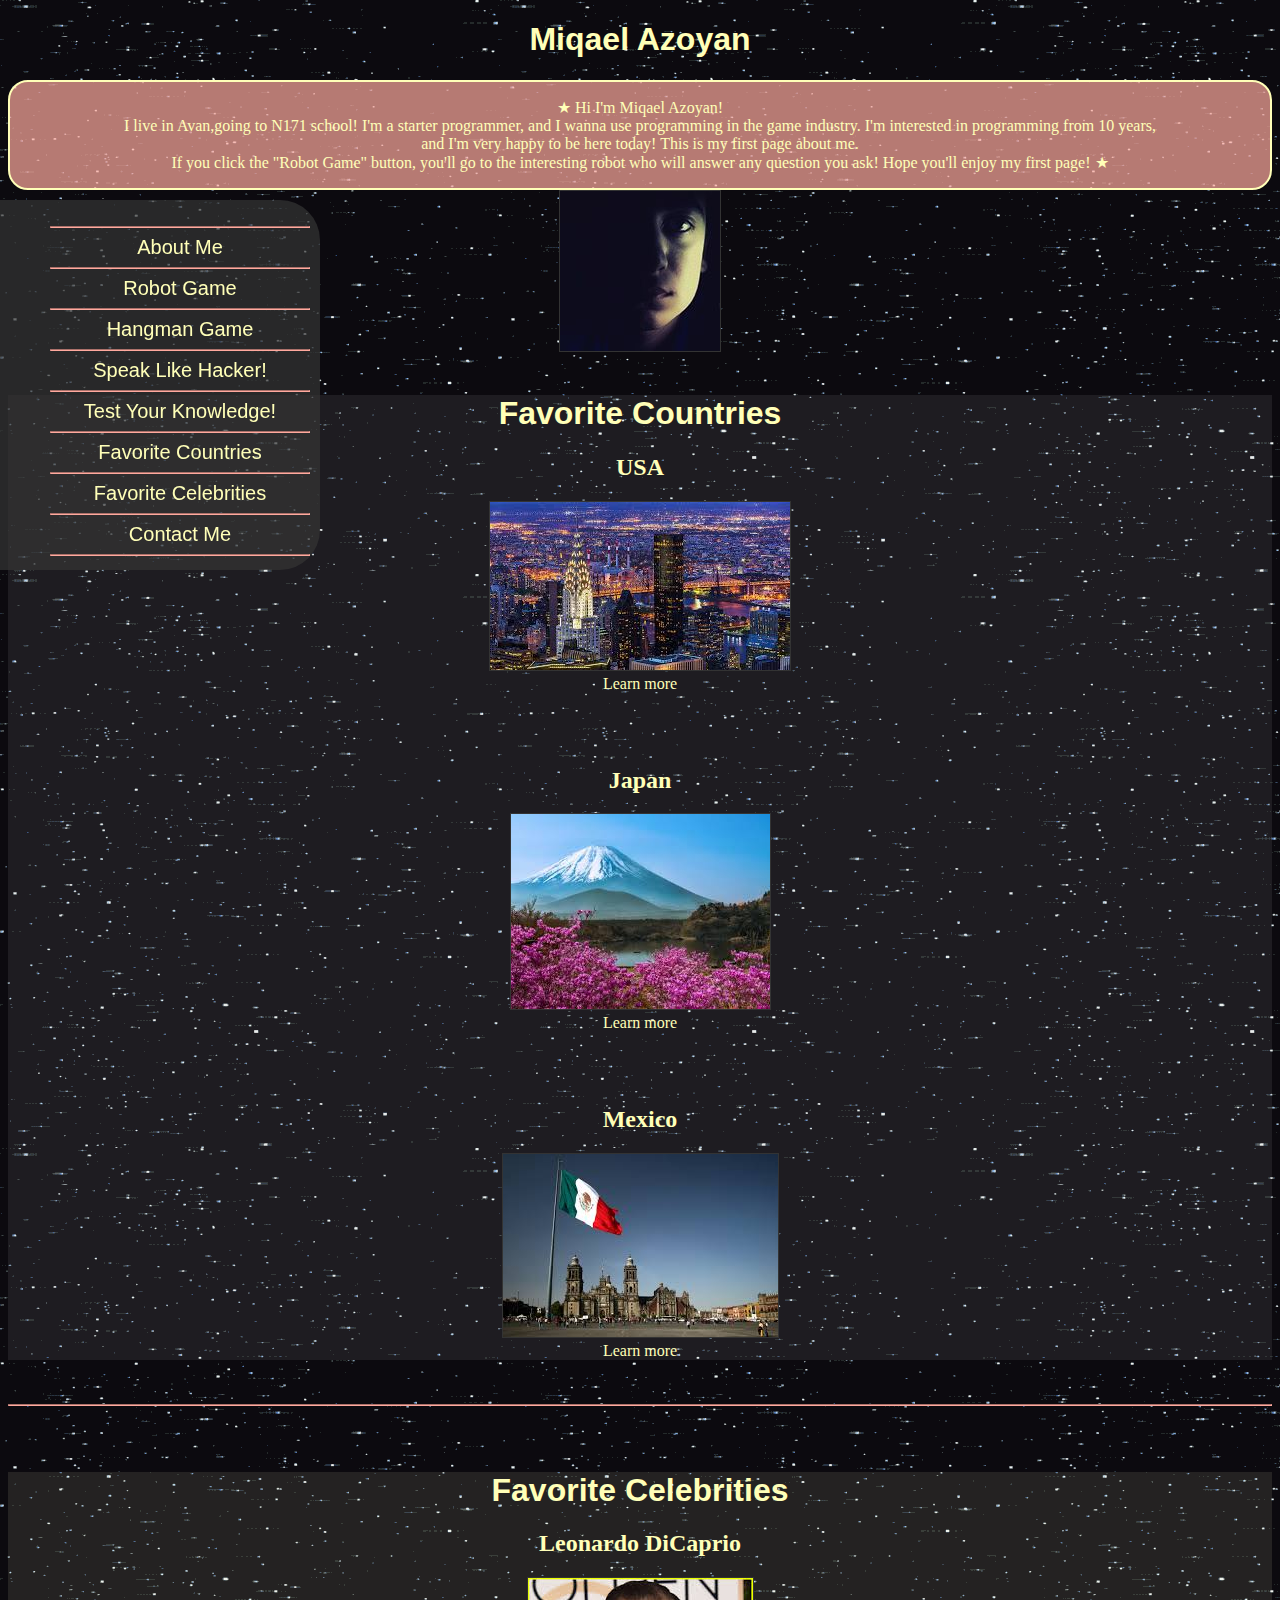
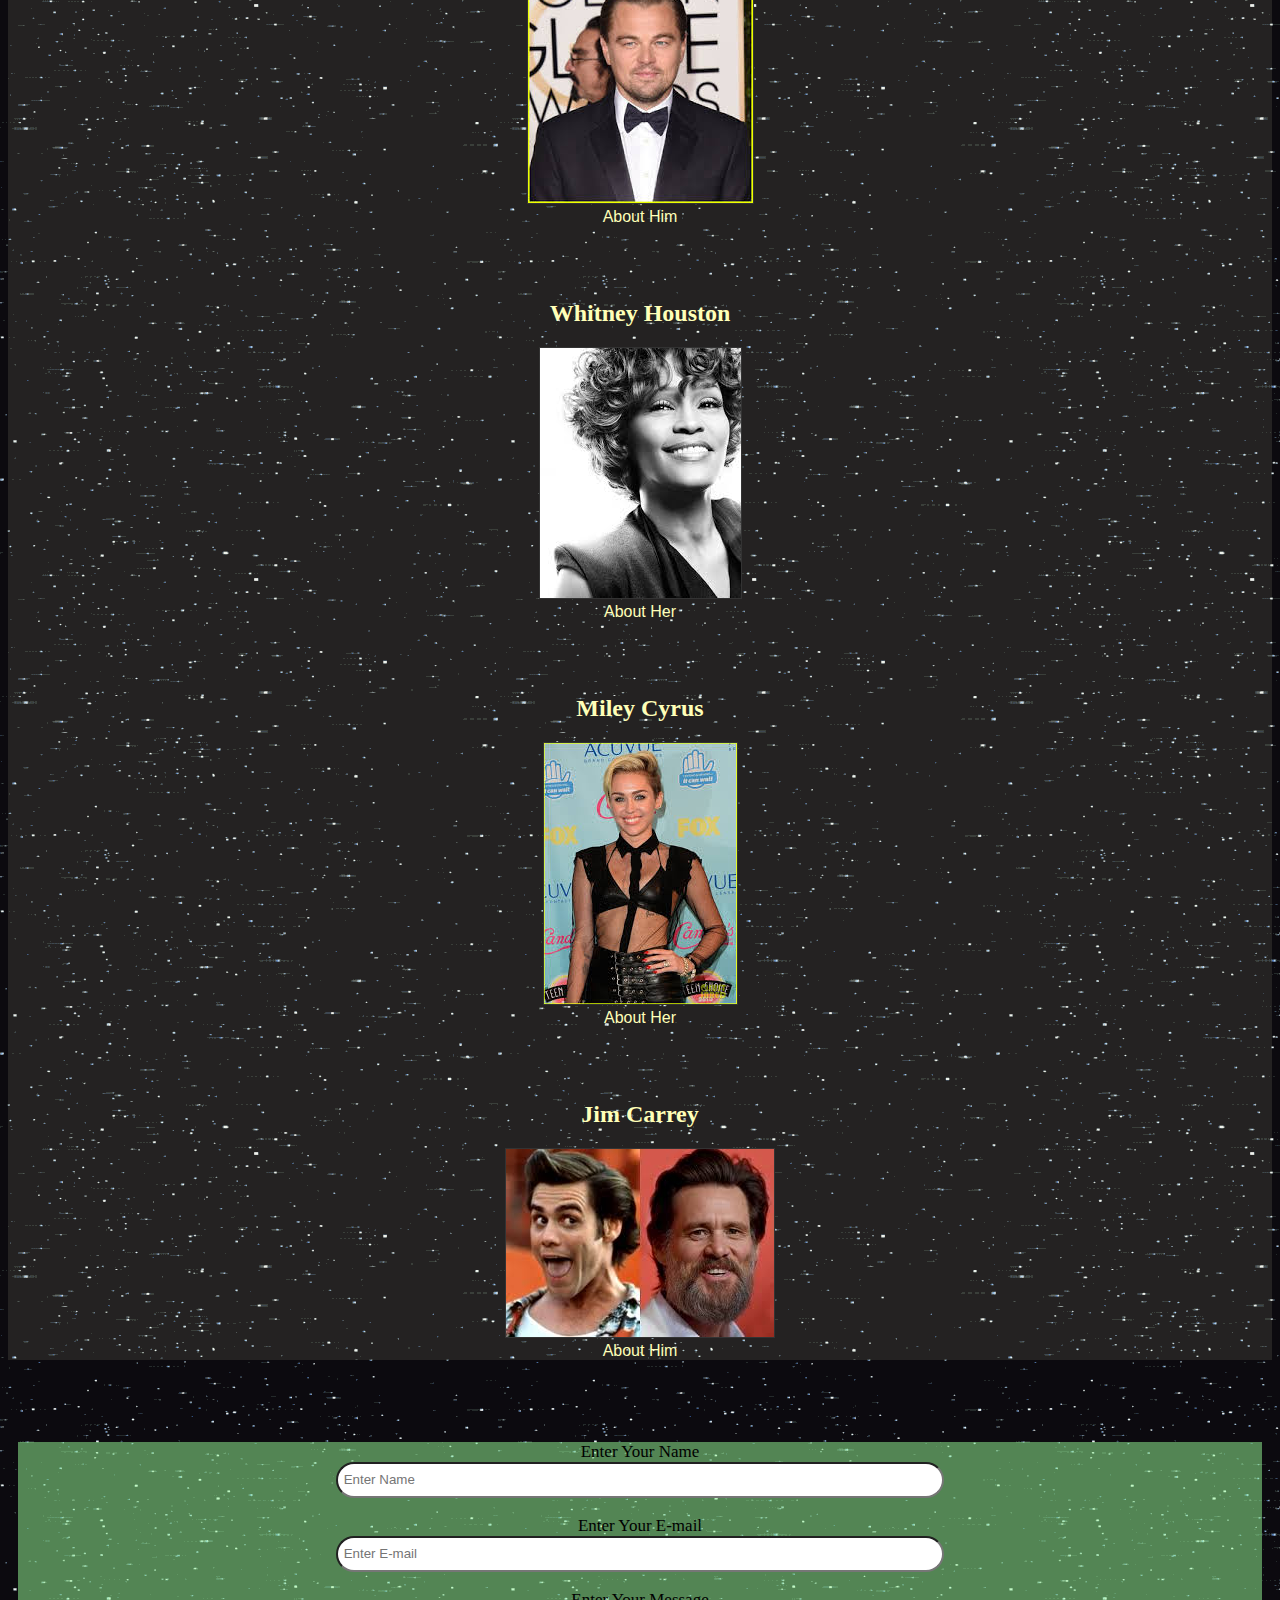
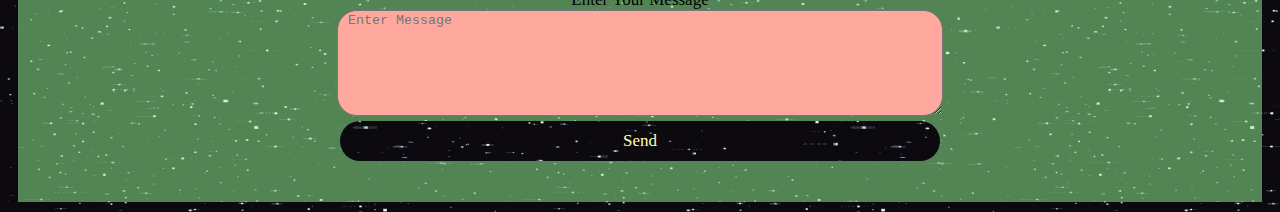
<file: Site/index.html>
<!DOCTYPE html>
<html>

<head>

<link rel="stylesheet" type="text/css" href="index.css">

<title>My Page</title>

</head>

<body>

<nav>

<ul style="list-style-type: none">
<hr >
<li><a href="#about">About Me</a></li>
<hr />
<li><a href="Site.html" target="-blank">Robot Game</a></li>
<hr >
<li><a href="Hangman.html" target="-blank">Hangman Game</a></li>
<hr >
<li><a href="HackerSpeak.html" target="-blank">Speak Like Hacker!</a></li>
<hr >
<li><a href="Test Game.html" target="-blank">Test Your Knowledge!</a></li>
<hr >
<li><a href="#countryDiv">Favorite Countries</a></li>
<hr >
<li><a href="#celebrityDiv">Favorite  Celebrities</a></li>
<hr >
<li><a href="https://mail.google.com/mail/u/0/#search/miqulazoyan%40gmail.com" target="-blank">Contact Me</a></li>
<hr >
</ul>

</nav>

<h1 id="about">Miqael Azoyan</h1>

<main>
<span><p> &bigstar; Hi I'm Miqael Azoyan!<br >  I live in Avan,going to N171 school! I'm a starter programmer, and I wanna use programming in the game industry. I'm interested in programming from 10 years,<br >  and I'm very happy to be here today! This is my first page about me. <br >  If you click the "Robot Game" button, you'll go to the interesting robot who will answer any question you ask! Hope you'll enjoy my first page! &bigstar;</p></span>
</main>

<span>
<img src="img/Me.jpg">
</span>

<br ><br >
<div id="countryDiv">
<h1 id="h1">Favorite Countries</h1>
<span><h2> USA </h2>
<a class="countries" href="https://en.wikipedia.org/wiki/United_States" target="-blank"><img src="img/USA.jpg"><br >Learn more</a></span><br ><br ><br ><br >

<span><h2>Japan</h2>
<a class="countries" href="https://en.wikipedia.org/wiki/Japan" target="-blank"><img src="img/JAPAN.jpg"><br >Learn more</a></span><br ><br ><br ><br >

<span><h2>Mexico</h2>
<a class="countries" href="https://en.wikipedia.org/wiki/Mexico" target="-blank"><img src="img/MEXICO.jpg"><br >Learn more</a></span>
</div><br ><br ><hr >

<br ><br >
<div id="celebrityDiv">
<h1>Favorite Celebrities</h1>
<span><h2>Leonardo DiCaprio</h2>
<a href="https://en.wikipedia.org/wiki/Leonardo_DiCaprio" target="-blank"><img src="img/Leo.jpg"><br >About Him</a></span><br ><br ><br ><br>

<span><h2>Whitney Houston</h2>
<a href="https://en.wikipedia.org/wiki/Whitney_Houston" target="-blank"><img src="img/White.jpg"><br >About Her</a></span><br ><br ><br ><br>

<span><h2>Miley Cyrus</h2>
<a href="https://en.wikipedia.org/wiki/Miley_Cyrus" target="-blank"><img src="img/Milk.jpg"><br >About Her</a></span><br><br ><br ><br >

<span><h2>Jim Carrey</h2>
<a href="https://en.wikipedia.org/wiki/Jim_Carrey" target="-blank"><img src="img/Jim.jpg"><br >About Him</a></span>
</div>

<br ><br ><br ><br >
<footer>
<div id="foot">
<span id="footSpan">
<label>Enter Your Name<br >
<input type="text" name="names" id="names" placeholder=" Enter Name">
</label>
<br >
<br >
<label>Enter Your E-mail<br >
<input type="text" name="email" id="names" placeholder=" Enter E-mail">
</label>
<br >
<br >
<label>Enter Your Message<br >
<textarea id="comment" name="comment" placeholder=" Enter Message">
</textarea>
</label>
<br >
<button type="submit" value="Submit">Send</button>
</span>
</div>
</footer>

<body>

</html>
</file>
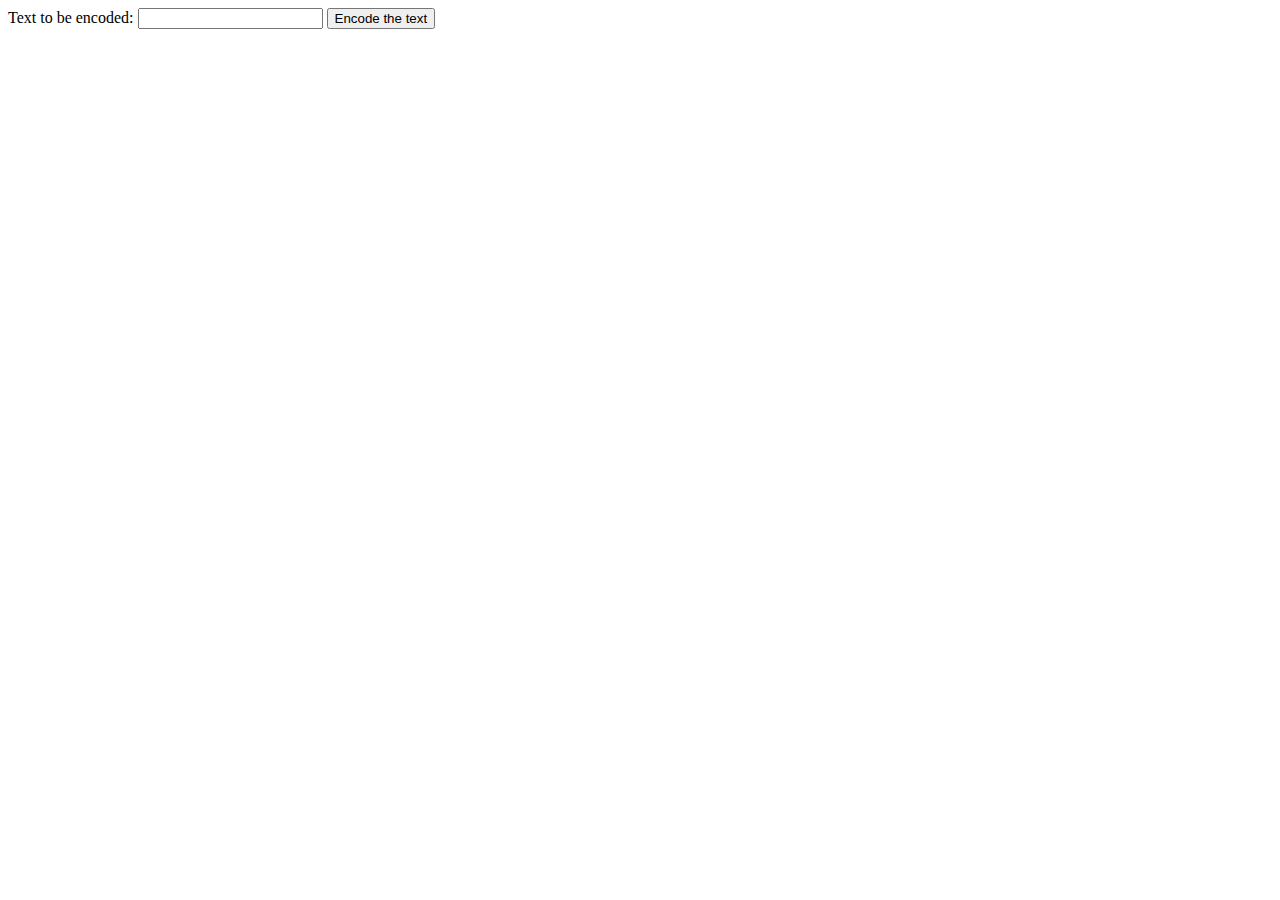
<file: Site/HackerSpeak.html>
<!DOCTYPE html>
<html lang="en">
<head>
    <meta charset="UTF-8">
    <title>Title</title>
</head>
<body>
<label for="text">Text to be encoded: </label>
<input type="text" id="text">

<button onclick = "encode()">Encode the text</button>


<script>

    function encode(){
        var text = document.getElementById("text").value;

        var input = text.toUpperCase();

        var output = "";



        for (i = 0; i < input.length; i++) {

            if (input[i] === "A") {
                output += "4";
            }
            else if (input[i] === "E") {
                output += "3";
            }
            else if (input[i] === "B") {
                output += "8";
            }
            else if (input[i] === "S") {
                output += "5";
            }
            else if (input[i] === "G") {
                output += "6";
            }
            else if (input[i] === "Z") {
                output += "2";
            }
            else if (input[i] === "I") {
                output += "1";
            }
            else if (input[i] === "O") {
                output += "0";
            }
            else {
                output += input[i];
            }
        }
        document.write("Before: " + text + "  ====> After: " +  output);

    }


</script>

</body>
</html>
</file>
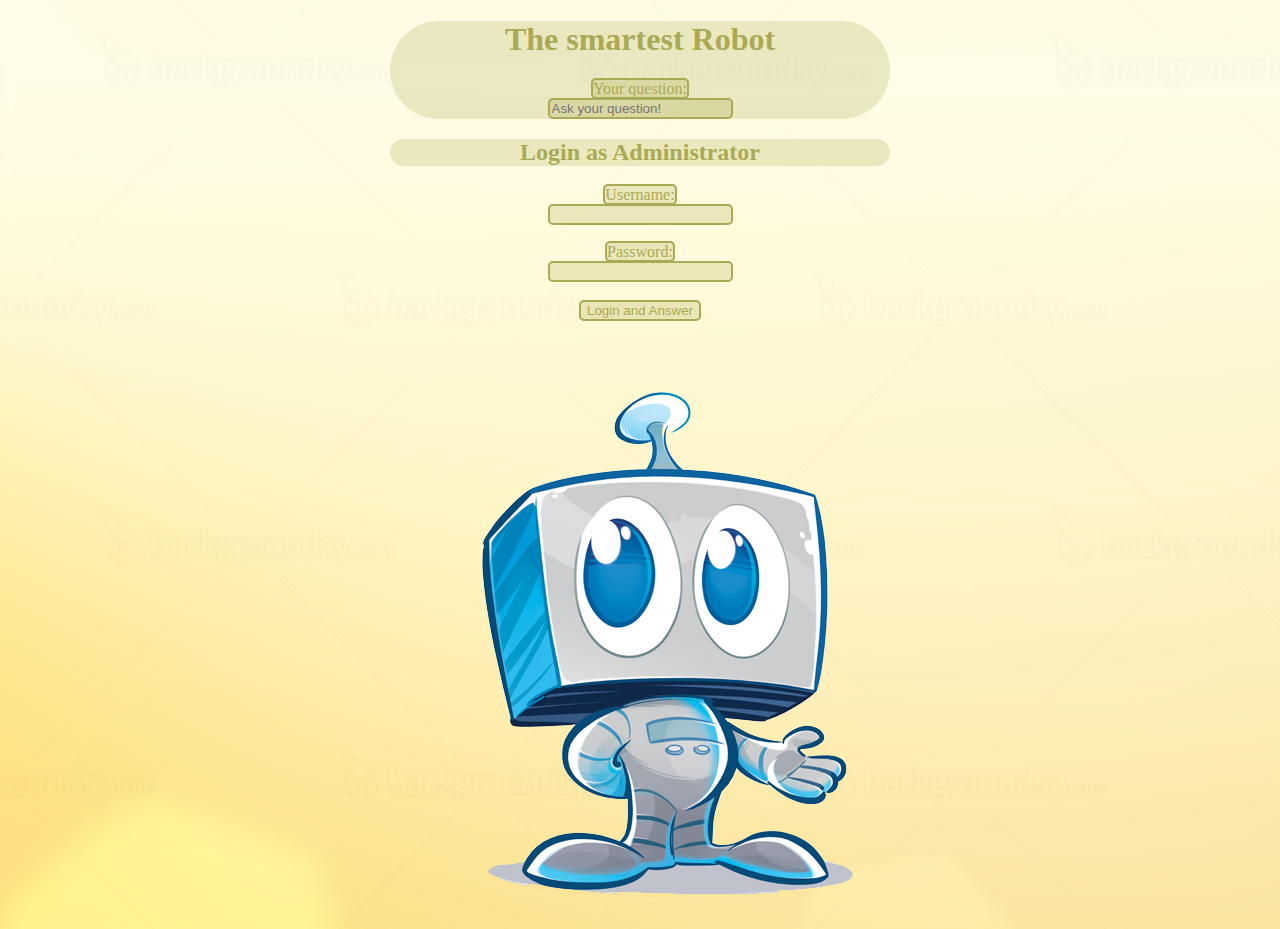
<file: Site/Site.html>
<!DOCTYPE html>
<html>

<head>
<link rel="stylesheet" type="text/css" href="Css.css"

<title></title>



<body>

<form >
<div id="questionDiv">
<h1>The smartest Robot</h1>
<label for="question">Your question:</label>
<br >
<input type="text" placeholder="Ask your question!" id="question">
</div>
<div id="showAnswer">
<h2>The answer is:</h2>
<h3 id="answer"></h3>
</div>
<h2>Login as Administrator</h2>

<label for="name">Username:</label>
<br >
<input type="text" id="name">
<br ><br >
<label for="password">Password:</label>
<br >
<input type="password" id="password">
<br >
<br >
<input type="button" onclick="showAnswer()" value="Login and Answer">
<div id="rob"></div>

<script src="Js.js"></script>
</body>

</html>
</file>
<file: Site/index.css>
��b o d y {  
 	 b a c k g r o u n d - i m a g e :   u r l ( " i m g / i i . g i f " ) ;  
 	 t e x t - a l i g n :   c e n t e r ;  
 	 c o l o r :   # F F F F B 8 ;  
 }  
 n a v {  
 	 f l o a t :   l e f t ;  
 	 z - i n d e x :   a u t o ;  
 	 p o s i t i o n :   f i x e d ;  
 	 l e f t :   0 ;  
 	 t o p :   2 0 0 p x ;  
 	 b a c k g r o u n d - c o l o r :   r g b a ( 5 3 , 5 3 , 5 3 , 0 . 7 ) ;  
 	 w i d t h :   3 0 0 p x ;  
 	 h e i g h t :   3 5 0 p x ;  
 	 b o r d e r - t o p - r i g h t - r a d i u s :   4 0 p x ;  
 	 b o r d e r - b o t t o m - r i g h t - r a d i u s :   4 0 p x ;  
 	 p a d d i n g :   1 0 p x ;  
 }  
  
 n a v   a {  
 	 t e x t - d e c o r a t i o n :   n o n e ;  
 	 c o l o r :   # F F F F B 8 ;  
 	 f o n t - f a m i l y :   A r i a l ;  
 	 f o n t - s i z e :   2 0 p x ;  
 	 p a d d i n g :   1 0 p x ;  
 }  
 n a v   a : h o v e r {  
 	 c o l o r :   # F F A 9 9 E ;  
 }  
  
 a {  
 	 t e x t - d e c o r a t i o n :   n o n e ;  
 	 c o l o r :   # F F F F B 8 ;  
 	 f o n t - f a m i l y :   A r i a l ;  
 }  
 a : h o v e r {  
 	 c o l o r :   # F F A 9 9 E  
 }  
 h r {  
 	 b o r d e r - c o l o r :   # F F A 9 9 E  
 }  
  
 m a i n {  
 	 b a c k g r o u n d - c o l o r :   r g b a ( 2 5 5 , 1 6 9 , 1 5 8 , 0 . 7 ) ;  
 	 b o r d e r :   2 p x   s o l i d   # F F F F B 8 ;  
 	 b o r d e r - r a d i u s :   2 0 p x ;  
 }  
  
 m a i n   s p a n {  
 	 h e i g h t :   2 0 0 p x ;  
 	 w i d t h :   4 0 0 p x ;  
 }  
  
 m a i n   i m g {  
 	 p o s i t i o n :   r e l a t i v e ;  
 	 l e f t :   4 0 0 p x ;  
 	 z - i n d e x :   5 ;  
 	 h e i g h t :   1 5 0 p x ;  
 	 w i d t h :   1 0 0 p x ;  
 	 b o r d e r - t o p - l e f t - r a d i u s :   4 0 p x ;  
 	 b o r d e r - b o t t o m - l e f t - r a d i u s :   4 0 p x ;  
 }  
  
 # c o u n t r y D i v {  
 	 b a c k g r o u n d - c o l o r :   r g b a ( 1 9 2 , 1 9 2 , 1 9 2 ,   0 . 1 ) ;  
 }  
  
 s p a n {  
 	 m a r g i n - b o t t o m :   2 0 p x ;  
 }  
 . c o u n t r i e s {  
 	 t e x t - d e c o r a t i o n :   n o n e ;  
 	 f o n t - f a m i l y :   C o m i c   S a n s   M S ;  
 }  
 h 1 {  
 	 f o n t - f a m i l y :   A r i a l ;  
 }  
 h 2 {  
 	 f o n t - f a m i l y :   F o r t e ;  
 	 c o l o r :   # F F F F B 8 ;  
 }  
 p {  
 	 f o n t - f a m i l y :   C o m i c   S a n s   M S ;  
 	 c o l o r :   F F F F B 8 ;  
 }  
 i m g {  
 	 f l o a t :   c e n t e r ;  
 	 b o r d e r :   1 p x   s o l i d   # 3 3 3 ;  
 }  
 # c e l e b r i t y D i v {  
 	 b a c k g r o u n d - c o l o r :   r g b a ( 2 5 5 ,   2 5 5 ,   2 0 4 ,   0 . 1 ) ;  
 }  
 # f o o t {  
 	 h e i g h t :   3 6 0 p x ;  
 	 m a r g i n :   1 0 p x ;  
 	 b a c k g r o u n d - c o l o r :   r g b a ( 1 5 3 ,   2 5 5 ,   1 5 3 ,   0 . 5 ) ;  
 }  
 l a b e l {  
 	 f o n t - f a m i l y :   F o r t e ;  
 	 f o n t - s i z e :   1 7 p x ;  
 	 c o l o r :   # 0 0 0 ;  
 }  
 # f o o t S p a n {  
 	 m a r g i n - t o p :   2 0 p x ;  
 }  
 i n p u t {  
 	 w i d t h :   6 0 0 p x ;  
 	 h e i g h t :   3 0 p x ;  
 	 b o r d e r - r a d i u s :   2 0 p x ;  
 	 b a c k g r o u n d - c o l o r ;  
 }  
 t e x t a r e a {  
 	 w i d t h :   6 0 0 p x ;  
 	 h e i g h t :   1 0 0 p x ;  
 	 b o r d e r - r a d i u s :   2 0 p x ;  
 	 b a c k g r o u n d - c o l o r :   # F F A 9 9 E ;  
 }  
 b u t t o n {  
 	 w i d t h :   6 0 0 p x ;  
 	 h e i g h t :   4 0 p x ;  
 	 b a c k g r o u n d - i m a g e :   u r l ( " i m g / i i . g i f " ) ;  
 	 b o r d e r :   n o n e ;  
 	 c o l o r :   # F F F F B 8 ;  
 	 f o n t - f a m i l y :   F o r t e ;  
 	 b o r d e r - r a d i u s :   2 0 p x ;  
 	 f o n t - s i z e :   1 7 p x ;  
 } 
</file>
<file: Site/Css.css>
body{
	background-image: url("img/bg.jpg");
	text-align: center;
	color: #AAAA56;
}
input, label{
	background-color: rgba(155, 155, 43, 0.2);
	color: #AAAA56;
	border-radius: 5px;
	border: 2px solid #AAAA56;
}
#questionDiv, #showAnswer{
	background-color: rgba(155, 155, 43, 0.2);
	width: 500px;
	border-radius: 500px;
	margin-left: auto;
	margin-right: auto;
}
h2{
	background-color: rgba(155, 155, 43, 0.2);
	width: 500px;
	border-radius: 500px;
	margin-left: auto;
	margin-right: auto;
}
#rob{
	background-image: url("img/rob.png");
	height: 600px;
	width:500px;
	margin-left: auto;
	margin-right: auto;
}
</file>
